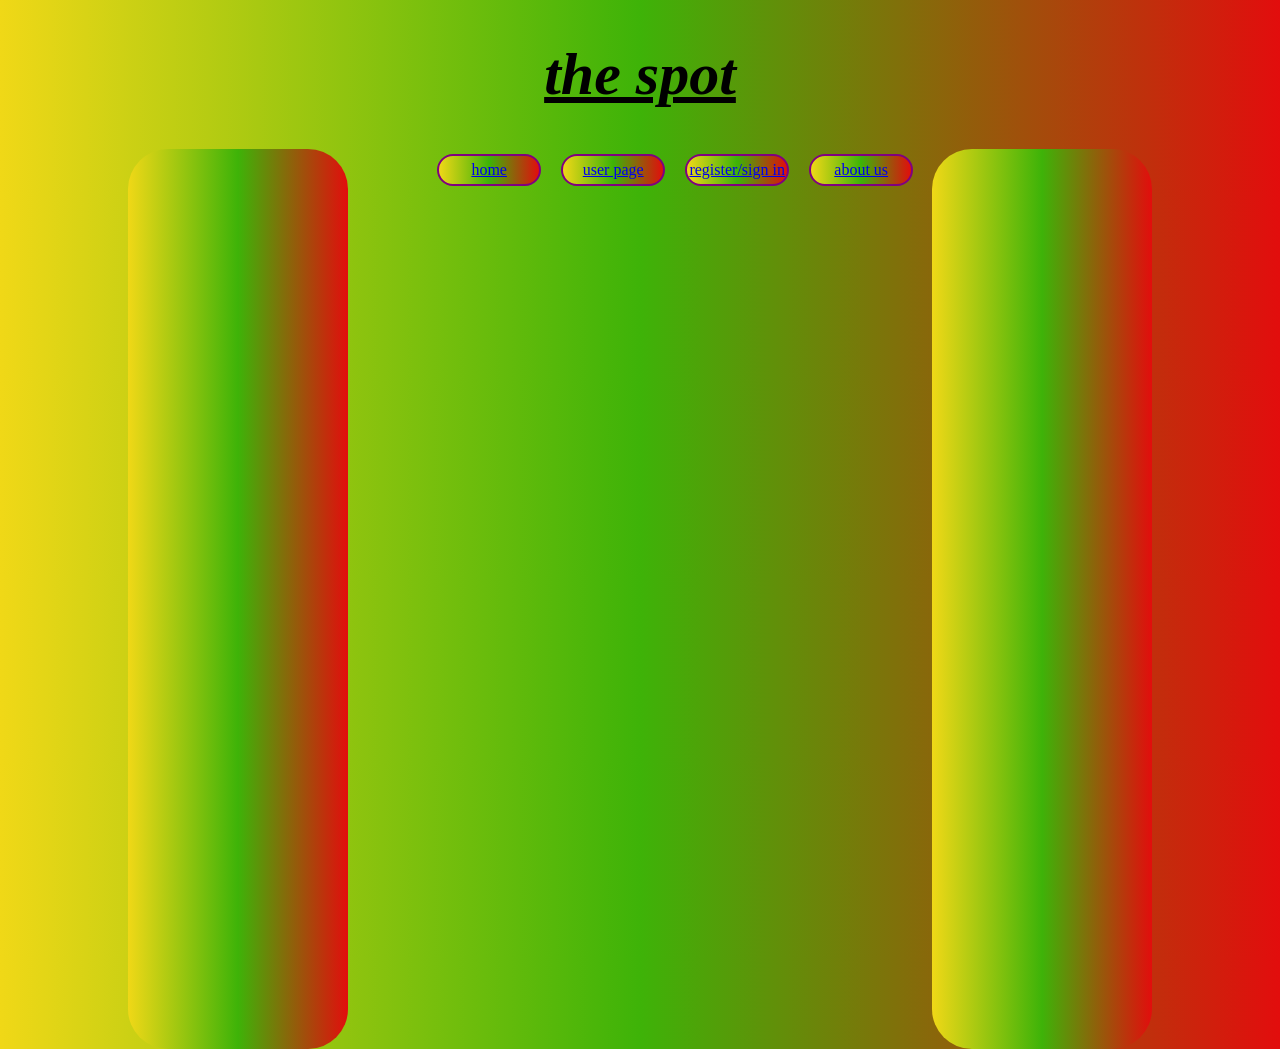
<file: project1/frontend/html/about_us.html>
<!DOCTYPE html>
<html>
  <head>
  <link rel="stylesheet" type="text/css" href="../css/about_us.css">
    <title></title>
    
   <h1> the spot</h1>
   <ol>
                <li><a href="index.html">home</a></li>
                <li><a href="User_page.html">user page</a></li>
                <li><a href="register.html">register/sign in</a></li>
                <li><a href="about_us.html">about us</a></li>
            </ol>
  </head>
  <body>
<span id="left"></span><span id="right"></span>
  </body>
</html>
</file>
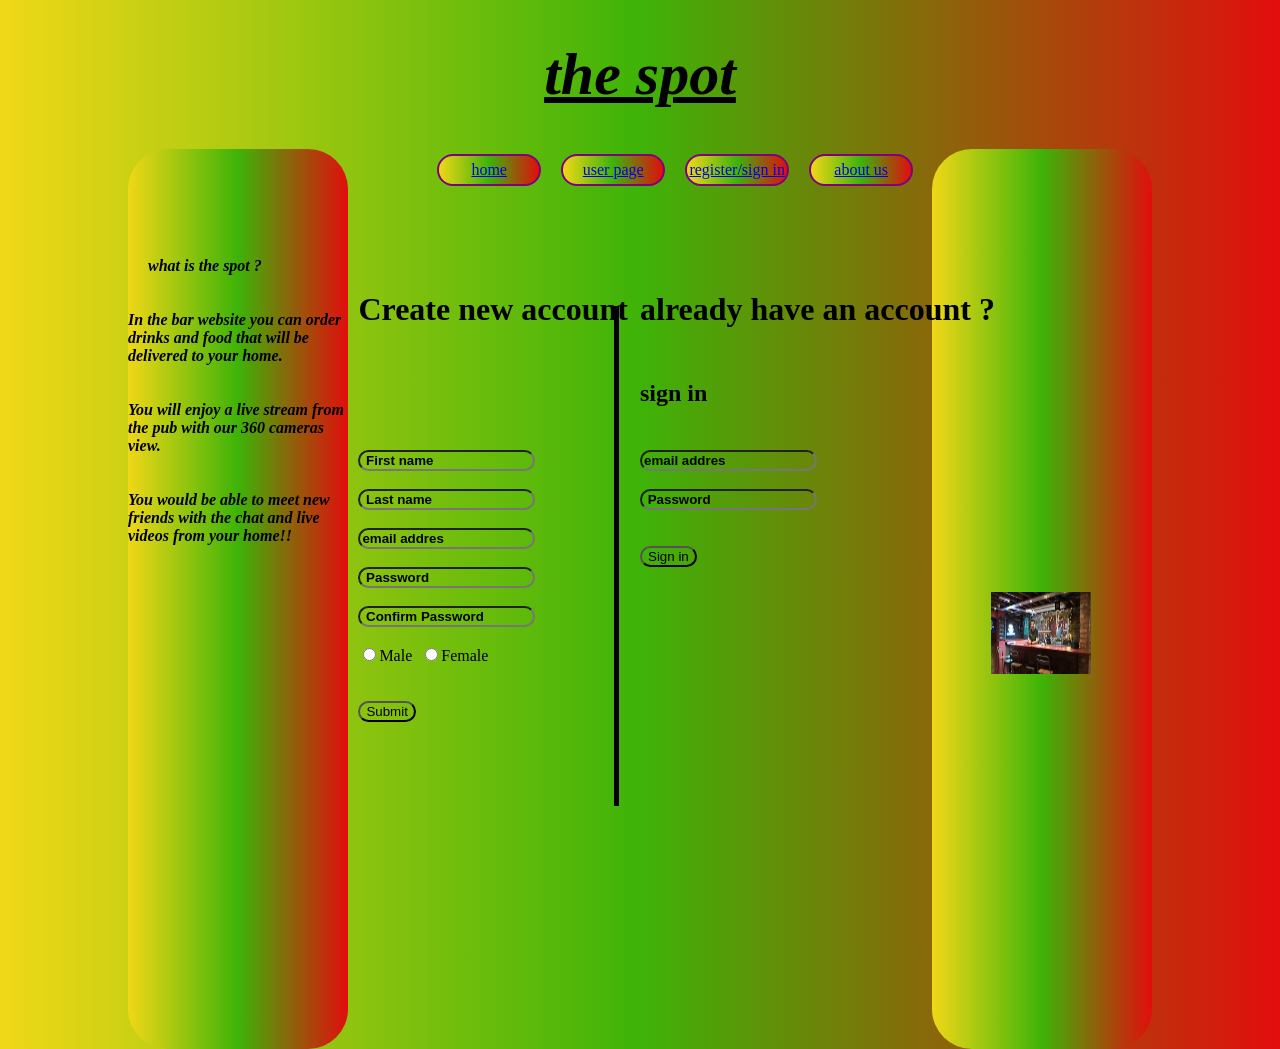
<file: project1/frontend/html/register.html>
<!DOCTYPE html>
<html>
  <head>
    <link rel="stylesheet" type="text/css" href="../css/register.css">
   	<script src="../js/register.js"></script>

	<div class="headline"><h1> the spot</h1></div>
	
  </head>
  <body>
  
  <!-- navigation bar -->
  <ol>
   <li><a href="index.html">home</a></li>
   <li><a href="User_page.html">user page</a></li>
   <li><a href="register.html">register/sign in</a></li>
   <li><a href="about_us.html">about us</a></li>
  </ol>
  
  <!-- left wing with some information about the website -->
  <span id="left"><br /><br /><br /><br /><br /><br />&nbsp;&nbsp;&nbsp;&nbsp;&nbsp;what is the spot ?<br /><br /><br /> In the bar website you can order drinks and food that will be delivered to your home.<br /><br /><br />
   You will enjoy a live stream from the pub with our 360 cameras view.<br /><br /><br />
   You would be able to meet new friends with the chat and live videos from your home!!</span>
  
  <!-- right wing with some pictures from the bar.. in the future i want to stop
  the pics while hover and onclick in one picture to make that picture big and in the center of the page -->
  <span id="right"><marquee direction="up"><img src="../resources/bar1.jpg" /><img src="../resources/bar2.jpg" /><img src="../resources/bar3.jpg" /><img src="../resources/bar4.jpg" /><img src="../resources/bar5.jpg" /></marquee></span>
  
  <div class="create"><h1>Create new account</h1></div>
  
  <div class="sign_in"><h1>already have an account ?</h1><br /><h2>sign in</h2></div>
  
  <div class="vl"></div>
  
  <!-- create account form -->
  <div class="create_form">
   <form action="" method="post" onsubmit= "return false;" > 
  
    <input type="Text" name="reg_form" placeholder="&nbsp;First name"  required/><br /><br />
    <input type="Text" name="reg_form" placeholder="&nbsp;Last name" size="20" required/><br /><br />
    <input type="email" name="reg_form" placeholder="email addres" required/><br /><br />
    <input type="password" id="pas1" name="reg_form" size="20" maxlength="8" placeholder="&nbsp;Password" required/><br /><br />
    <input type="password" id="pas2" name="reg_form" size="20" maxlength="8" onchange="confirm_pass()" placeholder="&nbsp;Confirm Password" required/><br /><br />
    <input type="radio" name="reg_form" value="M" required />Male&nbsp;
    <input type="radio" name="reg_form" value="F" required />Female<br /><br /><br />
   <!-- <button type="button" onclick="cloneThat()">Register</button>-->
    <input id="sub" type="submit" value="Submit" onclick="cloneThat()">

   </form>
  </div>
<div id="output">
<div id="new_data">

<div class="first_name"></div>
<div class="last_name"></div>
<div class="email"></div>
<div class="password"></div>
<div class="confirm_password"></div>
<div class="m"></div>
<div class="f"></div>



</div>
</div>
  <!-- sign in form -->
  <div class="sign_in_form">
   <form>

    <input type="email" name="email" placeholder="email addres" required/><br /><br />
    <input type="password" name="pas" size="20" maxlength="8" placeholder="&nbsp;Password" required/><br /><br /><br />
    <input type="submit" value="Sign in" />
	
   </form>
  </div>
 </body>
</html>
</file>
<file: project1/frontend/css/about_us.css>
body{

background-image: linear-gradient(90deg, #f0d817, #3eb308, #e20d0d);

 }
  #left{
                   
                   
                   border-radius: 40px;
                    background: linear-gradient(90deg, #f0d817, #3eb308, #e20d0d);
                    width:220px;
                    height:100%;
                    position:absolute;
                    left:10%;
                    
 
 
  }
  #right{
                   
                   
                   border-radius: 40px;
                    background: linear-gradient(90deg, #f0d817, #3eb308, #e20d0d);
                    width:220px;
                    height:100%;
                    position:absolute;
                    right:10%;
                    
 
 
  }
  h1{

font-size:60px;
text-align:center;
font-style:italic;
text-decoration:underline;



 }
   ol{
     
     margin-left:30%;
     
      }
     
     
      li {
                    list-style-type: none;
                    background:linear-gradient(90deg, #f0d817, #3eb308, #e20d0d);;
                    width: 100px;
                    padding: 5px 0 5px 0;
                    margin: 5px 10px 5px 10px;
                    border: solid 2px purple;
                    border-radius: 40px;
                    float: left;
                    text-align: center;
                    left:29%;
                }

                li:hover {
                    background: Transparent;
                }

                a {
                    display: block;
                }
</file>
<file: project1/frontend/css/register.css>
body{

    background-image: linear-gradient(90deg, #f0d817, #3eb308, #e20d0d);

    }
	
.headline h1{

    font-size:60px;
    text-align:center;
    font-style:italic;
    text-decoration:underline;
	
             }
			 
.sign_in h1{
	
    top:30%;
    left:50%;
    position:absolute;
 
           }
		   
.sign_in h2{
	
    top:40%;
    left:50%;
    position:absolute;
 
           }
 
.create{

    top:30%;
    left:28%;
    position:absolute;

       }
	   
.create_form{
 
    top:50%;
    left:28%;
    position:absolute;

            }
			
.create_form input{
  
    size:30;
    border-radius: 40px;
    background:none;
  
                  }
				  
.sign_in_form{
   
    top:50%;
    left:50%;
    position:absolute;
 
             }
			 
.sign_in_form input{
	
    size:30;
    border-radius: 40px;
    background:none;
     
                   }
   
::-webkit-input-placeholder { /* Chrome/Opera/Safari */

    font-weight:bolder;
    color:black;
	
                            }
							
#left{
                   
                   
    border-radius: 40px;
	background: linear-gradient(90deg, #f0d817, #3eb308, #e20d0d);
	width:220px;
	height:100%;
	position:absolute;
	left:10%;
	font-weight:bolder;
	font-style:italic;
                     
     }
	 
#right{
                   
    border-radius: 40px;
	background: linear-gradient(90deg, #f0d817, #3eb308, #e20d0d);
	width:220px;
	height:100%;
	position:absolute;
	right:10%;
                    
     }
	 
#right img{
	
    width:100px;
	height:100px;
	position:relative;
	display:block;
	margin-bottom:5px;
	top:10%;
	left:27%;
	
          }
.vl {
	
    border-left: 5px solid black;
    height: 500px;
    position: absolute;
    left: 48%;
    top: 34%;
    }
	
ol{
     
    margin-left:30%;
     
  }
     
     
    li {
		
        list-style-type: none;
		background:linear-gradient(90deg, #f0d817, #3eb308, #e20d0d);
		width: 100px;
		padding: 5px 0 5px 0;
		margin: 5px 10px 5px 10px;
		border: solid 2px purple;
		border-radius: 40px;
		float: left;
		text-align: center;
		left:29%;
       }

        li:hover {
			
            background: Transparent;
                 }

                a {
					
                    display: block;
                  }

#output{



    top:100%;
    left:28%;
    position:absolute;



}
</file>
